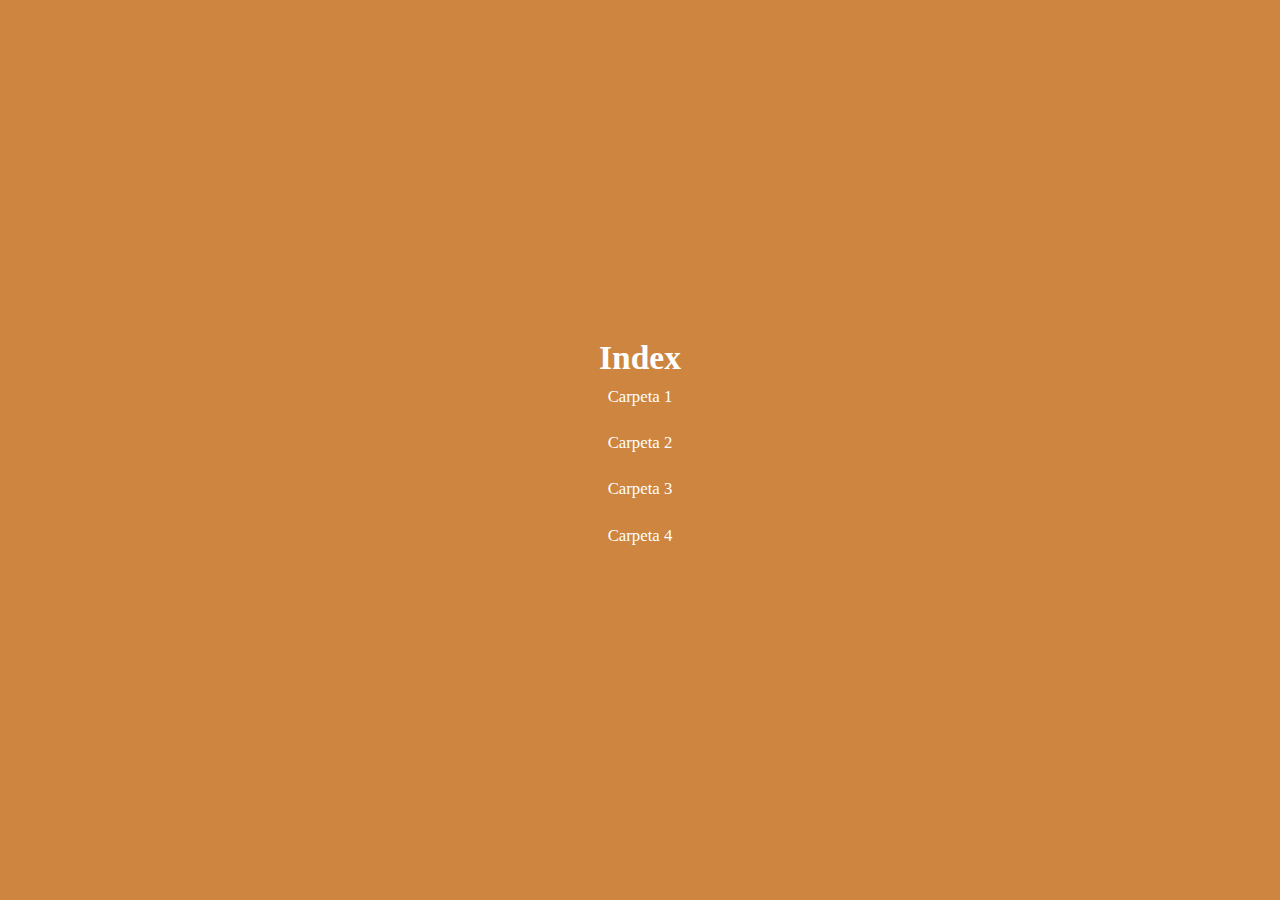
<file: index.html>
<!DOCTYPE html>
<html lang="en">
  <head>
    <meta charset="UTF-8" />
    <meta http-equiv="X-UA-Compatible" content="IE=edge" />
    <meta name="viewport" content="width=device-width, initial-scale=1.0" />
    <title>Document</title>
    <link rel="stylesheet" href="/css/estilos.css" />
  </head>
  <body>
    <h1>Index</h1>
    <ul>
      <li><a href="/carpeta1/carpeta1.html">Carpeta 1</a></li>
      <li><a href="/carpeta2/carpeta2.html">Carpeta 2</a></li>
      <li><a href="">Carpeta 3</a></li>
      <li><a href="">Carpeta 4</a></li>
    </ul>
  </body>
</html>
</file>
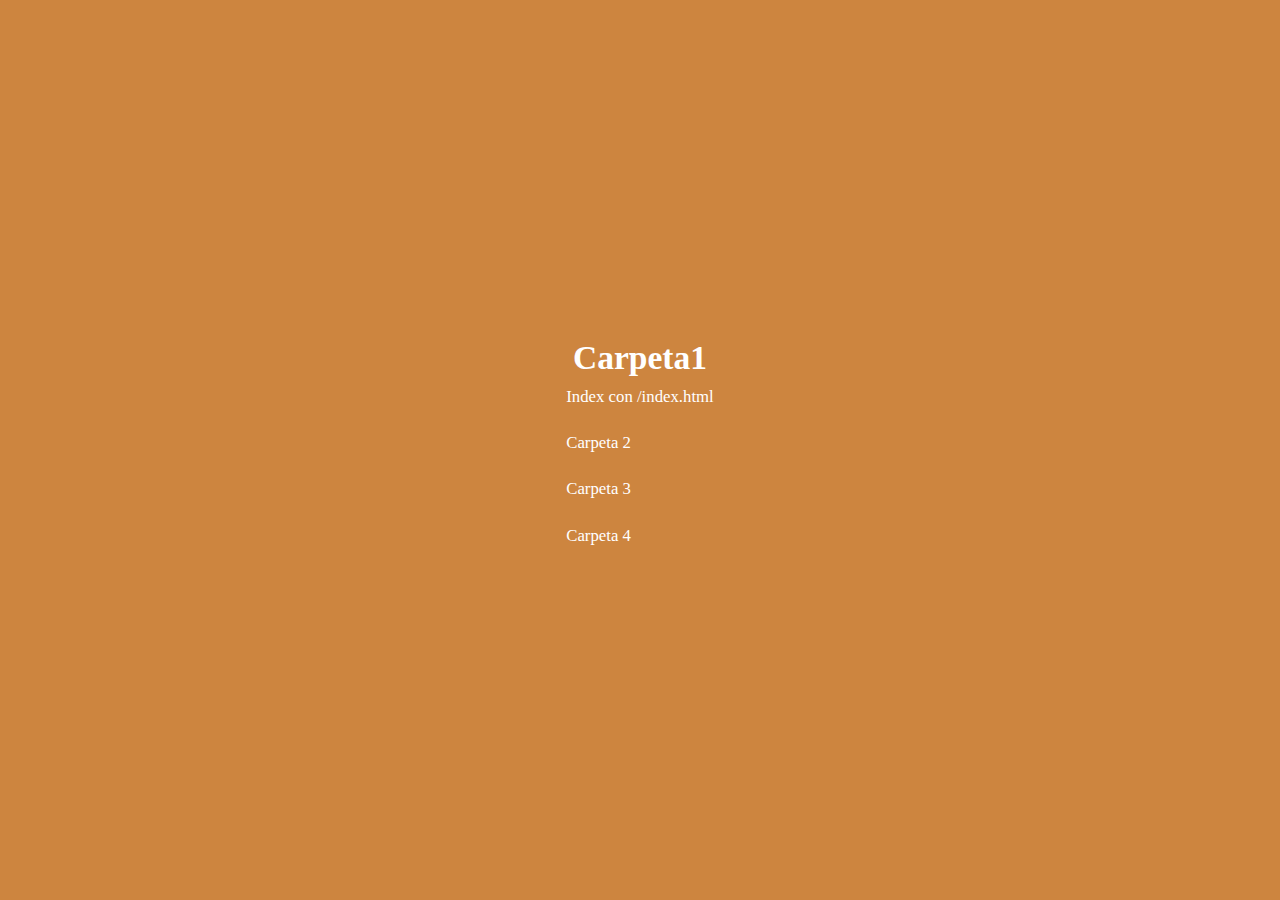
<file: carpeta1/carpeta1.html>
<!DOCTYPE html>
<html lang="en">
  <head>
    <meta charset="UTF-8" />
    <meta http-equiv="X-UA-Compatible" content="IE=edge" />
    <meta name="viewport" content="width=device-width, initial-scale=1.0" />
    <title>Document</title>
    <link rel="stylesheet" href="/css/estilos.css" />
  </head>
  <body>
    <h1>Carpeta1</h1>
    <ul>
      <li><a href="/index.html">Index con /index.html</a></li>
      <li><a href="">Carpeta 2</a></li>
      <li><a href="">Carpeta 3</a></li>
      <li><a href="">Carpeta 4</a></li>
    </ul>
  </body>
</html>
</file>
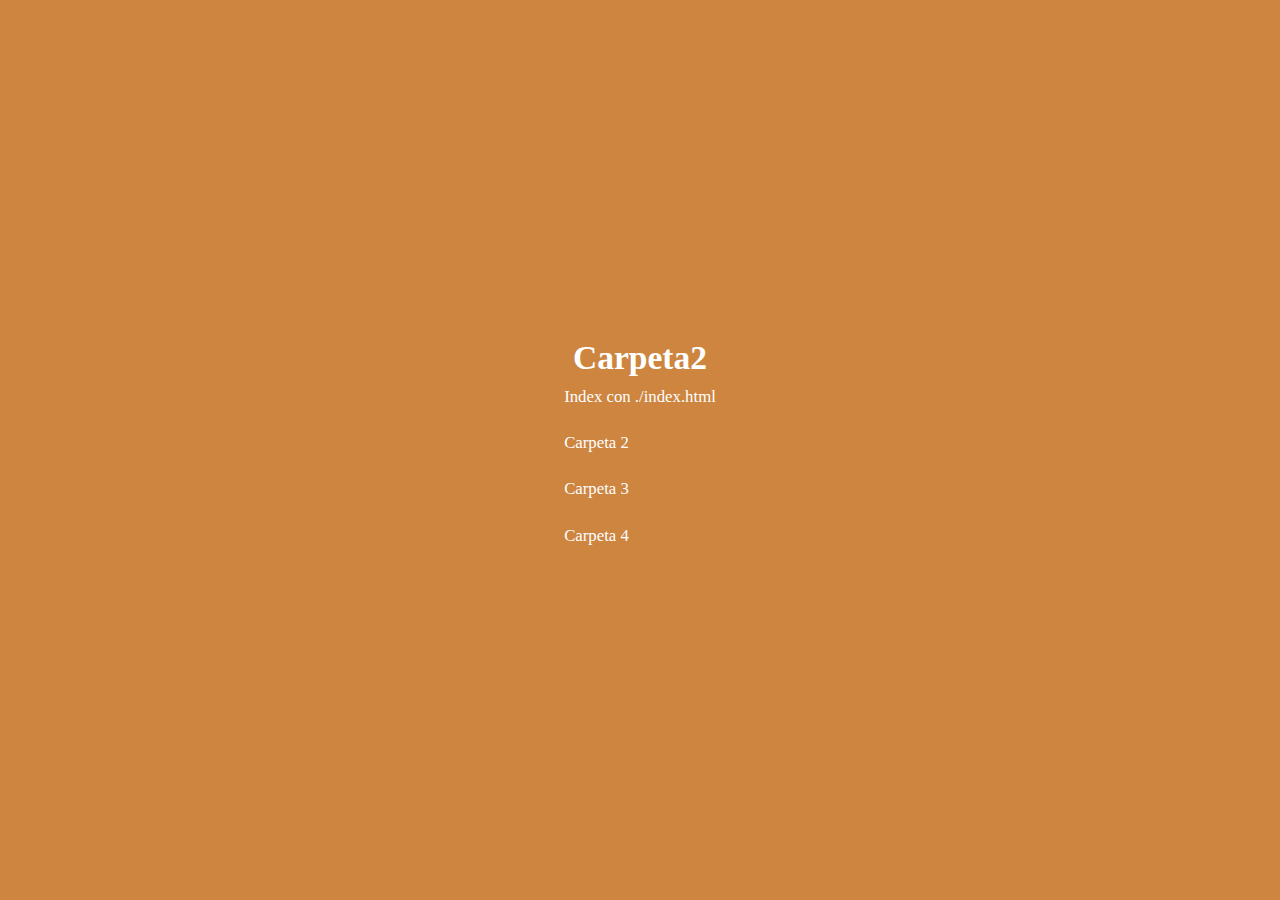
<file: carpeta2/carpeta2.html>
<!DOCTYPE html>
<html lang="en">
  <head>
    <meta charset="UTF-8" />
    <meta http-equiv="X-UA-Compatible" content="IE=edge" />
    <meta name="viewport" content="width=device-width, initial-scale=1.0" />
    <title>Document</title>
    <link rel="stylesheet" href="/css/estilos.css" />
  </head>
  <body>
    <h1>Carpeta2</h1>
    <ul>
      <li><a href="/">Index con ./index.html</a></li>
      <li><a href="">Carpeta 2</a></li>
      <li><a href="">Carpeta 3</a></li>
      <li><a href="">Carpeta 4</a></li>
    </ul>
  </body>
</html>
</file>
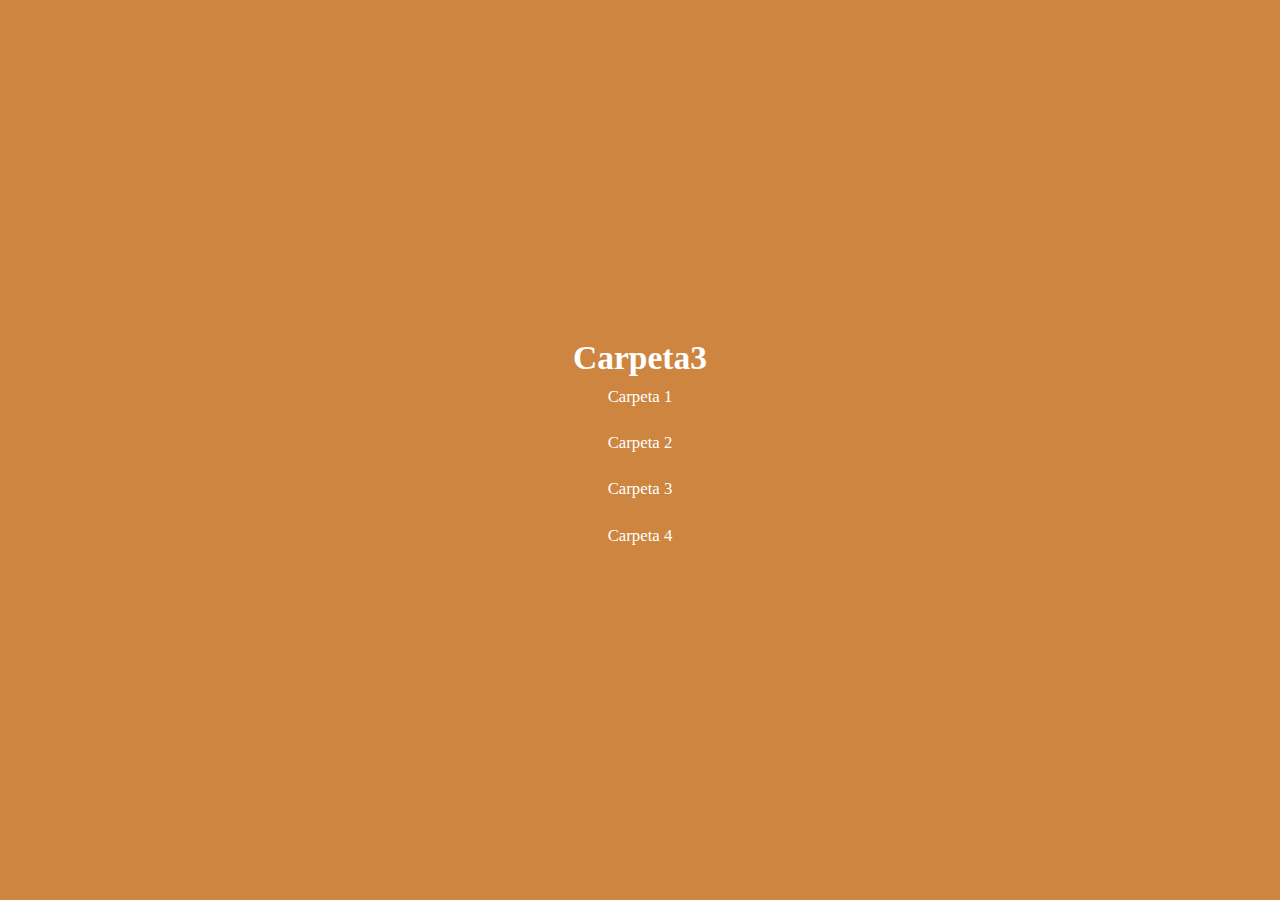
<file: carpeta3/carpeta3.html>
<!DOCTYPE html>
<html lang="en">
  <head>
    <meta charset="UTF-8" />
    <meta http-equiv="X-UA-Compatible" content="IE=edge" />
    <meta name="viewport" content="width=device-width, initial-scale=1.0" />
    <title>Document</title>
    <link rel="stylesheet" href="/css/estilos.css" />
  </head>
  <body>
    <h1>Carpeta3</h1>
    <ul>
      <li><a href="">Carpeta 1</a></li>
      <li><a href="">Carpeta 2</a></li>
      <li><a href="">Carpeta 3</a></li>
      <li><a href="">Carpeta 4</a></li>
    </ul>
  </body>
</html>
</file>
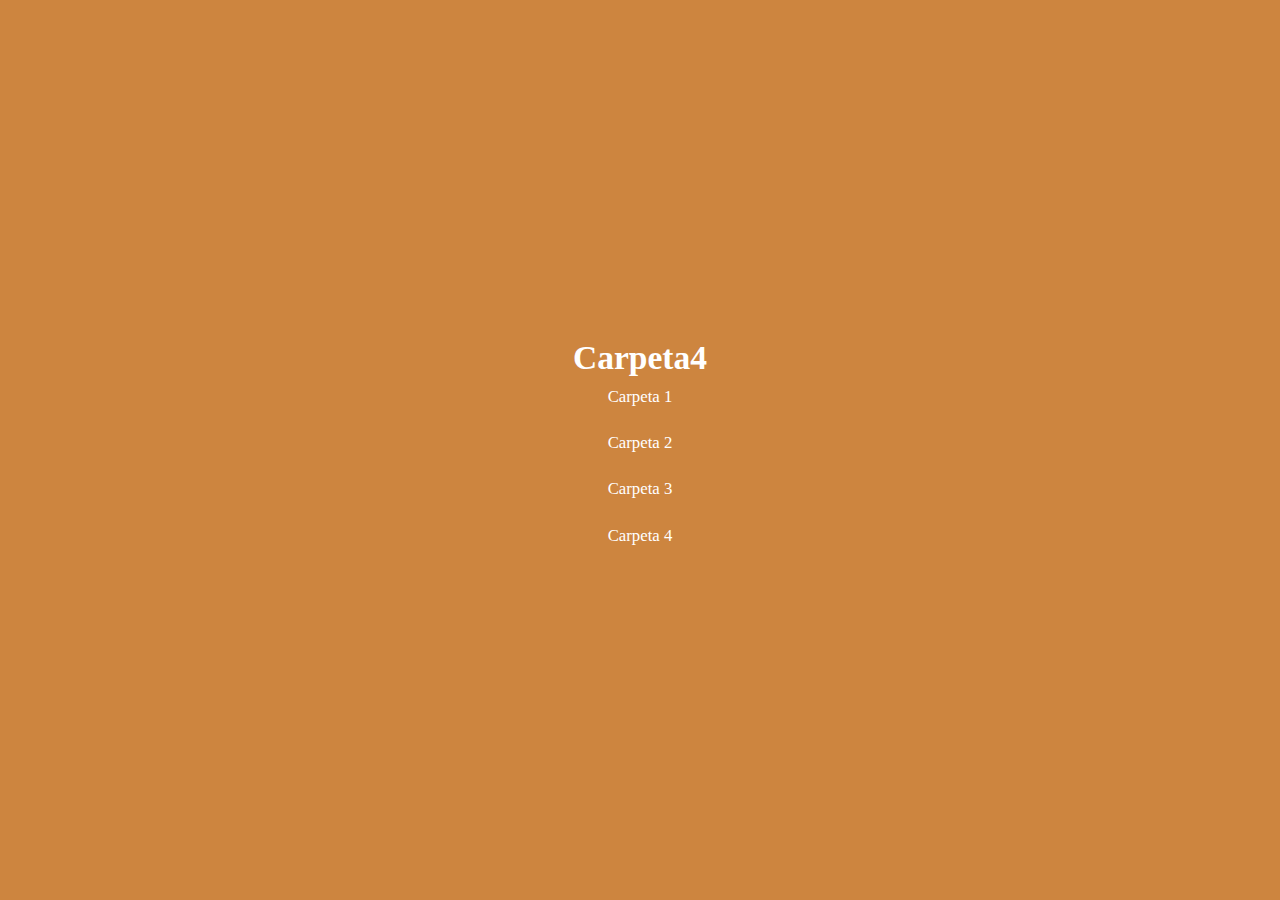
<file: carpeta1/carpeta4/carpeta4.html>
<!DOCTYPE html>
<html lang="en">
  <head>
    <meta charset="UTF-8" />
    <meta http-equiv="X-UA-Compatible" content="IE=edge" />
    <meta name="viewport" content="width=device-width, initial-scale=1.0" />
    <title>Document</title>
    <link rel="stylesheet" href="/css/estilos.css" />
  </head>
  <body>
    <h1>Carpeta4</h1>
    <ul>
      <li><a href="">Carpeta 1</a></li>
      <li><a href="">Carpeta 2</a></li>
      <li><a href="">Carpeta 3</a></li>
      <li><a href="">Carpeta 4</a></li>
    </ul>
  </body>
</html>
</file>
<file: css/estilos.css>
* {
  margin: 0;
  padding: 0;
  box-sizing: border-box;
}

html {
  font-size: 65.5%;
}

body {
  min-height: 100vh;
  font-size: 1.6rem;
  background-color: peru;
  color: white;
  display: flex;
  flex-direction: column;
  align-items: center;
  justify-content: center;
}

ul {
  list-style: none;
}

a {
  display: block;
  text-decoration: none;
  color: white;
  padding: 1rem;
  margin-bottom: 0.5rem;
  transition: background-color 0.3s ease, border-radius 0.3s ease,
    color 0.3s ease;
}

a:hover {
  /* background-color: lightgreen; */
  border-radius: 0.5rem;
  /* color: black; */
  box-shadow: 1px 1px 3px black;
}
</file>
